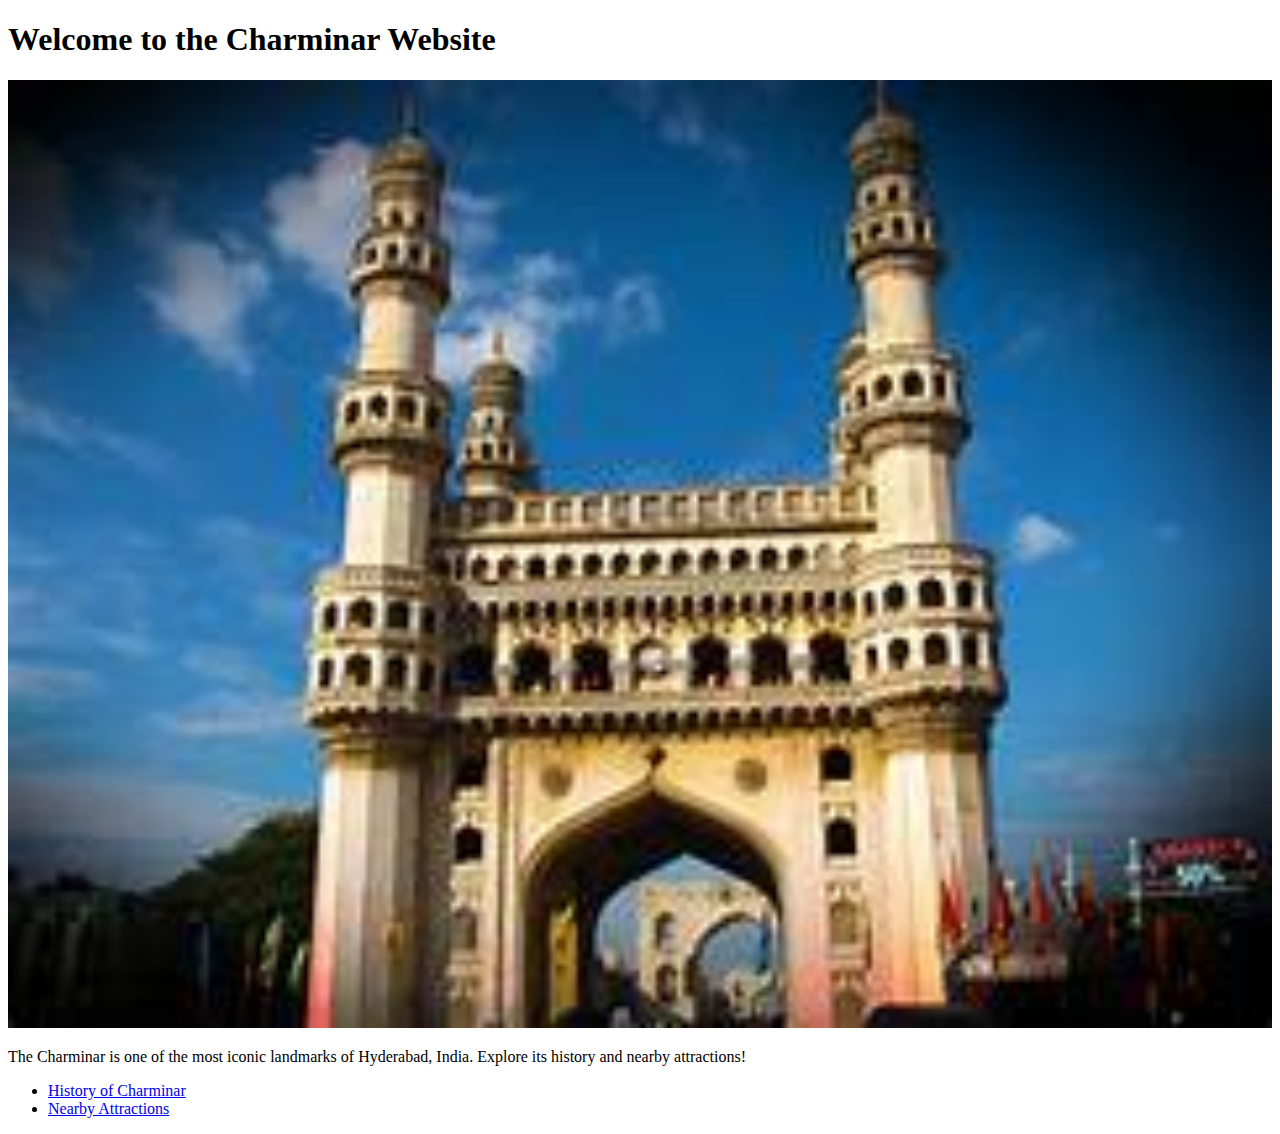
<file: index.html>
<!DOCTYPE html>
<html lang="en">
<head>
    <meta charset="UTF-8">
    <meta name="viewport" content="width=device-width, initial-scale=1.0">
    <title>Charminar</title>
</head>
<body>
    <h1>Welcome to the Charminar Website</h1>
    <img src="charminar.png" alt="Charminar" style="width:100%;height:auto;">
    <p>The Charminar is one of the most iconic landmarks of Hyderabad, India. Explore its history and nearby attractions!</p>
    <ul>
        <li><a href="history.html">History of Charminar</a></li>
        <li><a href="attractions.html">Nearby Attractions</a></li>
    </ul>
</body>
</html>
</file>
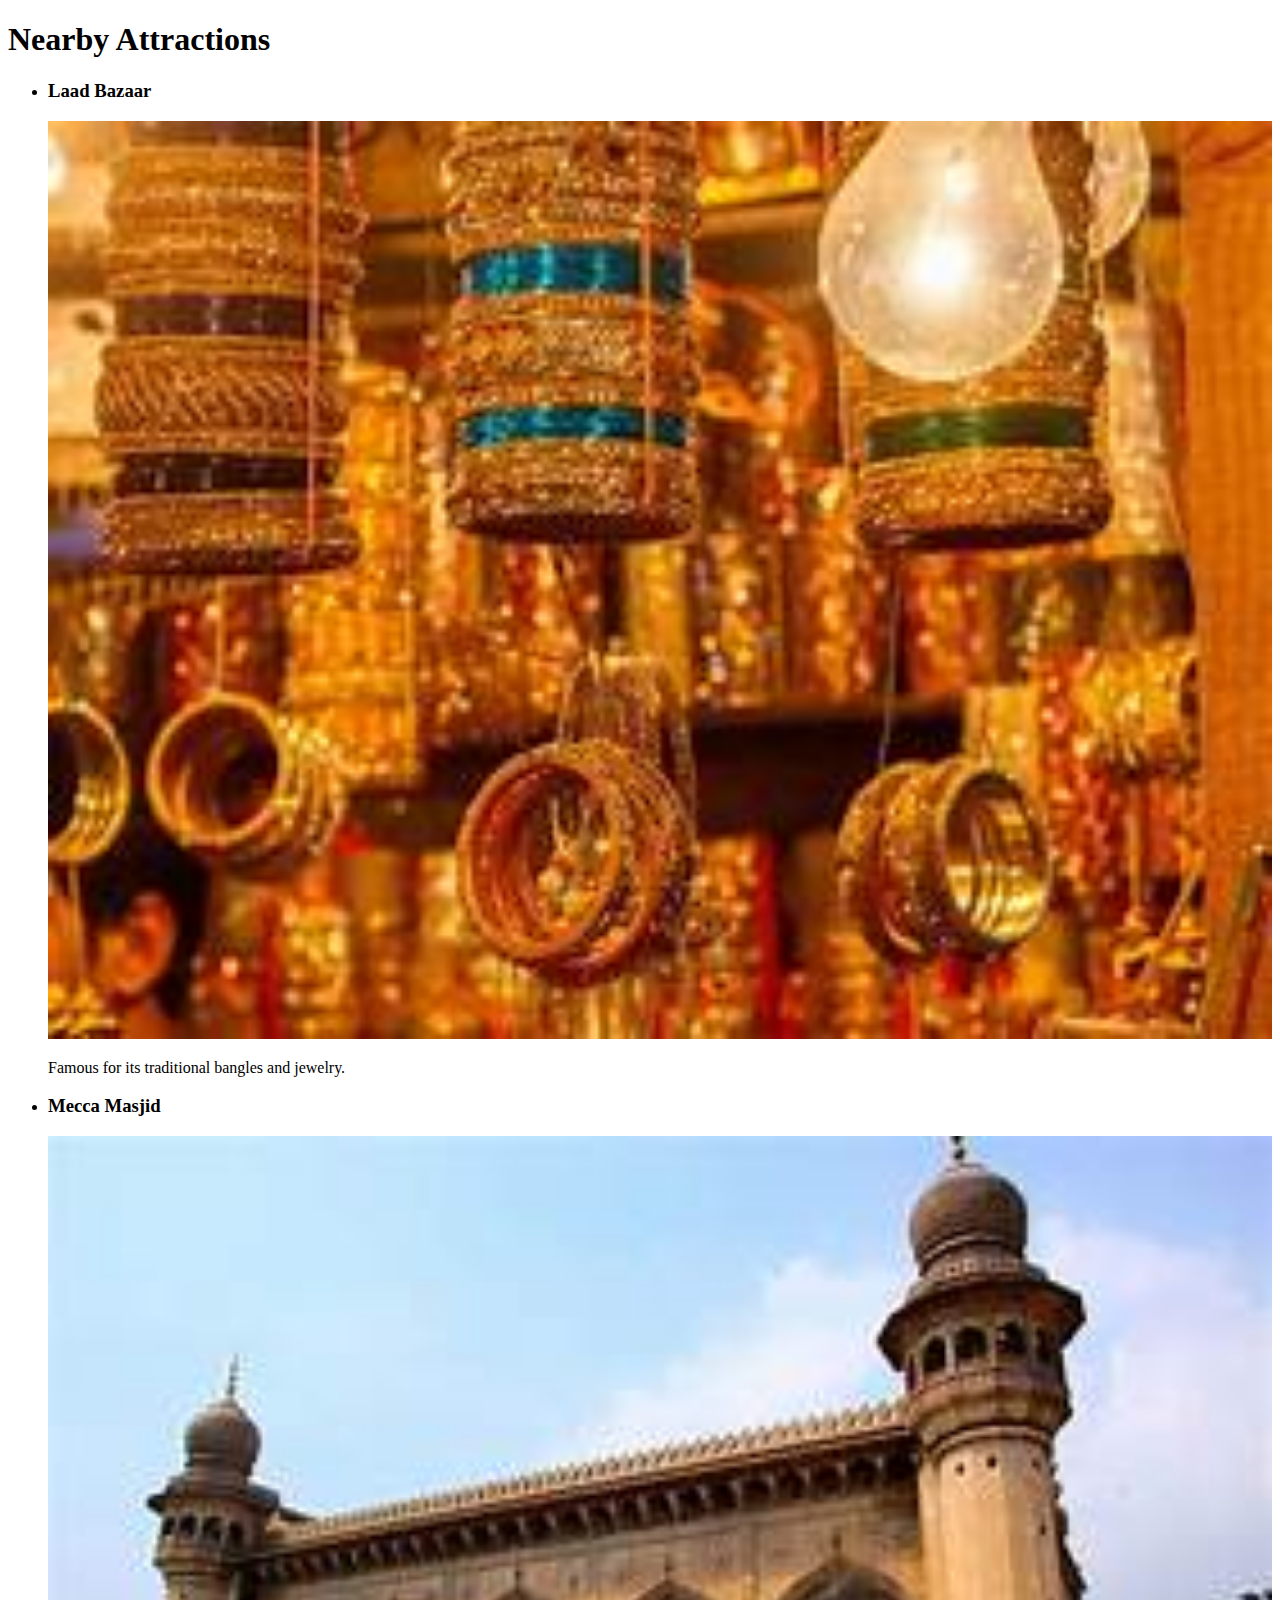
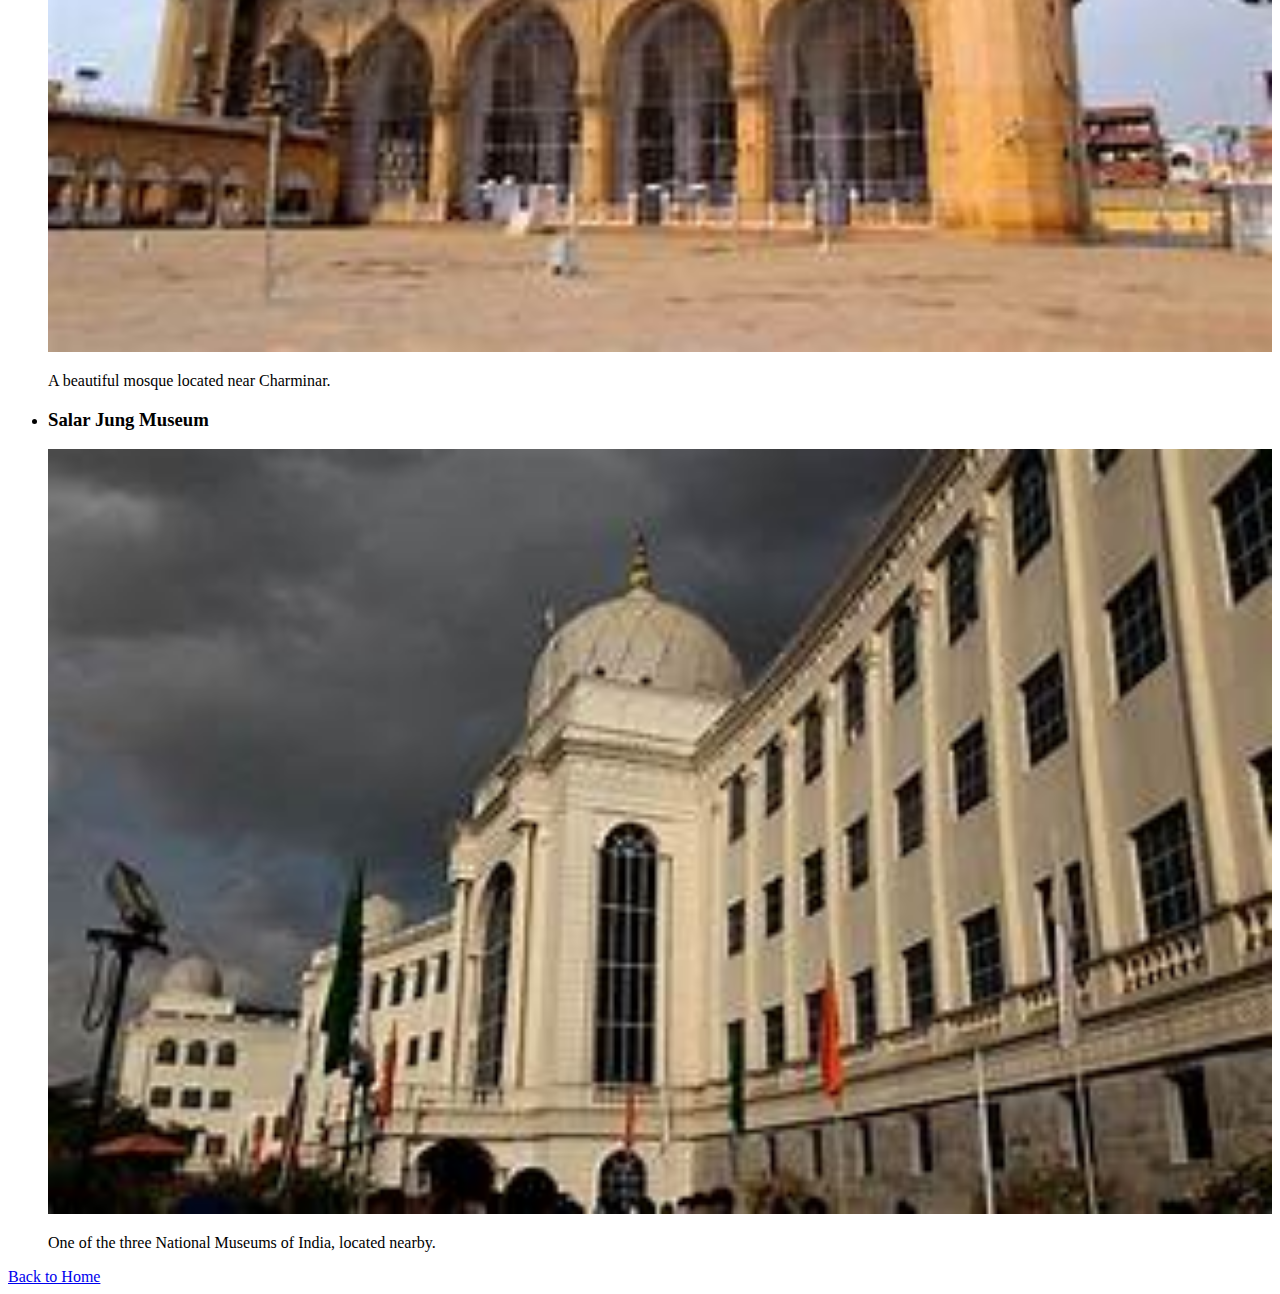
<file: attractions.html>
<!DOCTYPE html>
<html lang="en">
<head>
    <meta charset="UTF-8">
    <meta name="viewport" content="width=device-width, initial-scale=1.0">
    <title>Nearby Attractions</title>
</head>
<body>
    <h1>Nearby Attractions</h1>
    <ul>
        <li>
            <h3>Laad Bazaar</h3>
            <img src="laad-bazaar.png" alt="Laad Bazaar" style="width:100%;height:auto;">
            <p>Famous for its traditional bangles and jewelry.</p>
        </li>
        <li>
            <h3>Mecca Masjid</h3>
            <img src="mecca-masjid.png" alt="Mecca Masjid" style="width:100%;height:auto;">
            <p>A beautiful mosque located near Charminar.</p>
        </li>
        <li>
            <h3>Salar Jung Museum</h3>
            <img src="salar-jung-museum.png" alt="Salar Jung Museum" style="width:100%;height:auto;">
            <p>One of the three National Museums of India, located nearby.</p>
        </li>
    </ul>
    <a href="index.html">Back to Home</a>
</body>
</html>
</file>
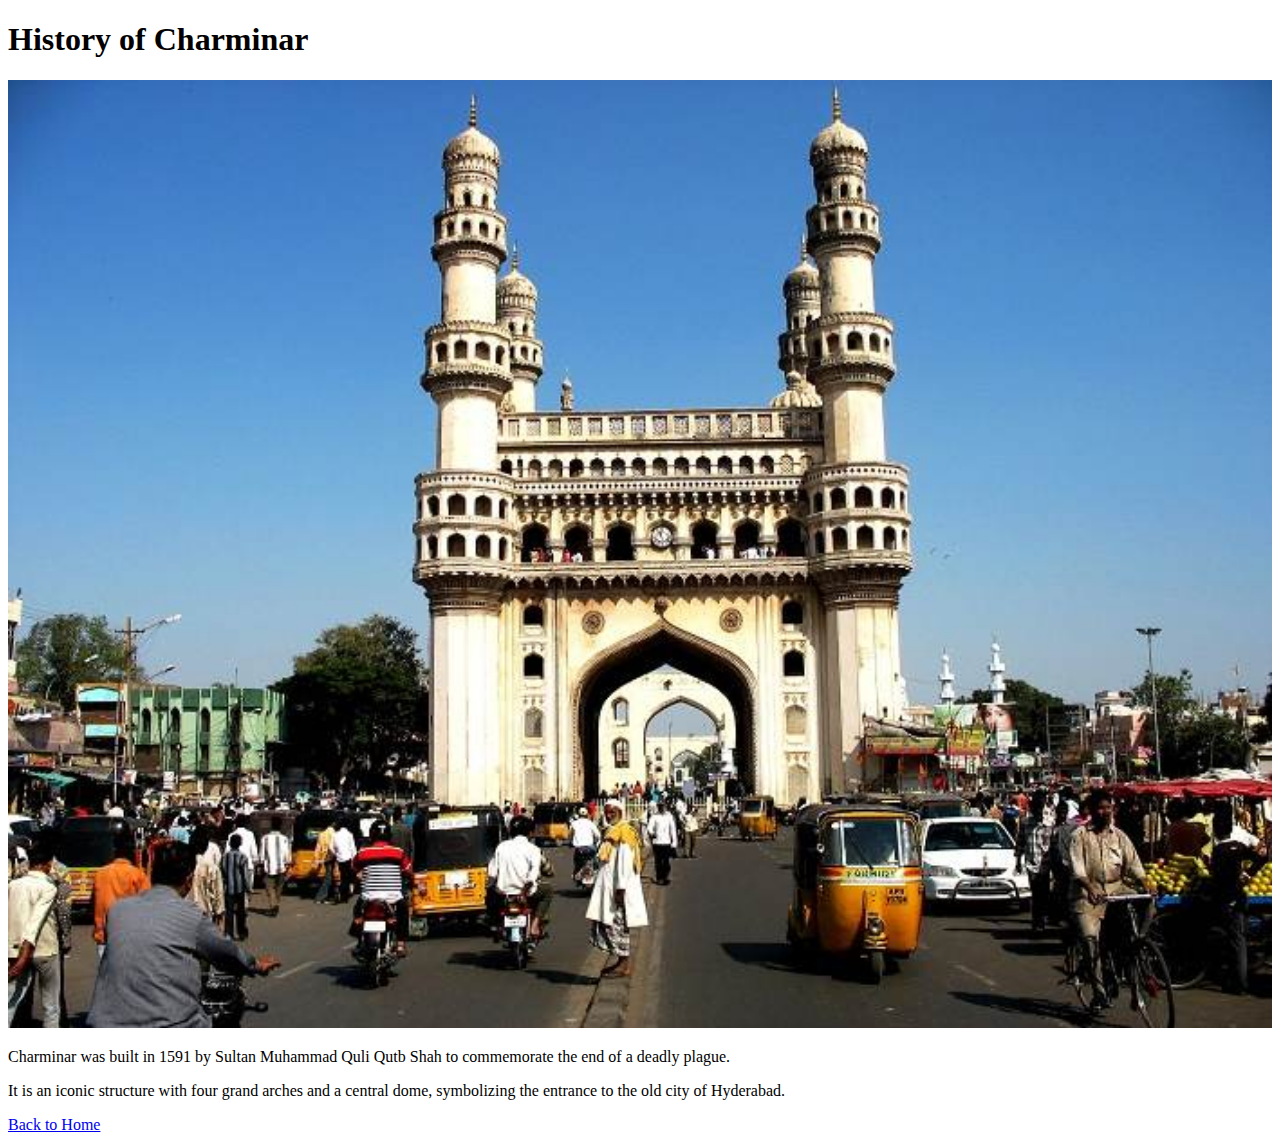
<file: history.html>
<!DOCTYPE html>
<html lang="en">
<head>
    <meta charset="UTF-8">
    <meta name="viewport" content="width=device-width, initial-scale=1.0">
    <title>History of Charminar</title>
</head>
<body>
    <h1>History of Charminar</h1>
    <img src="charminar-history.png" alt="History of Charminar" style="width:100%;height:auto;">
    <p>Charminar was built in 1591 by Sultan Muhammad Quli Qutb Shah to commemorate the end of a deadly plague.</p>
    <p>It is an iconic structure with four grand arches and a central dome, symbolizing the entrance to the old city of Hyderabad.</p>
    <a href="index.html">Back to Home</a>
</body>
</html>
</file>
